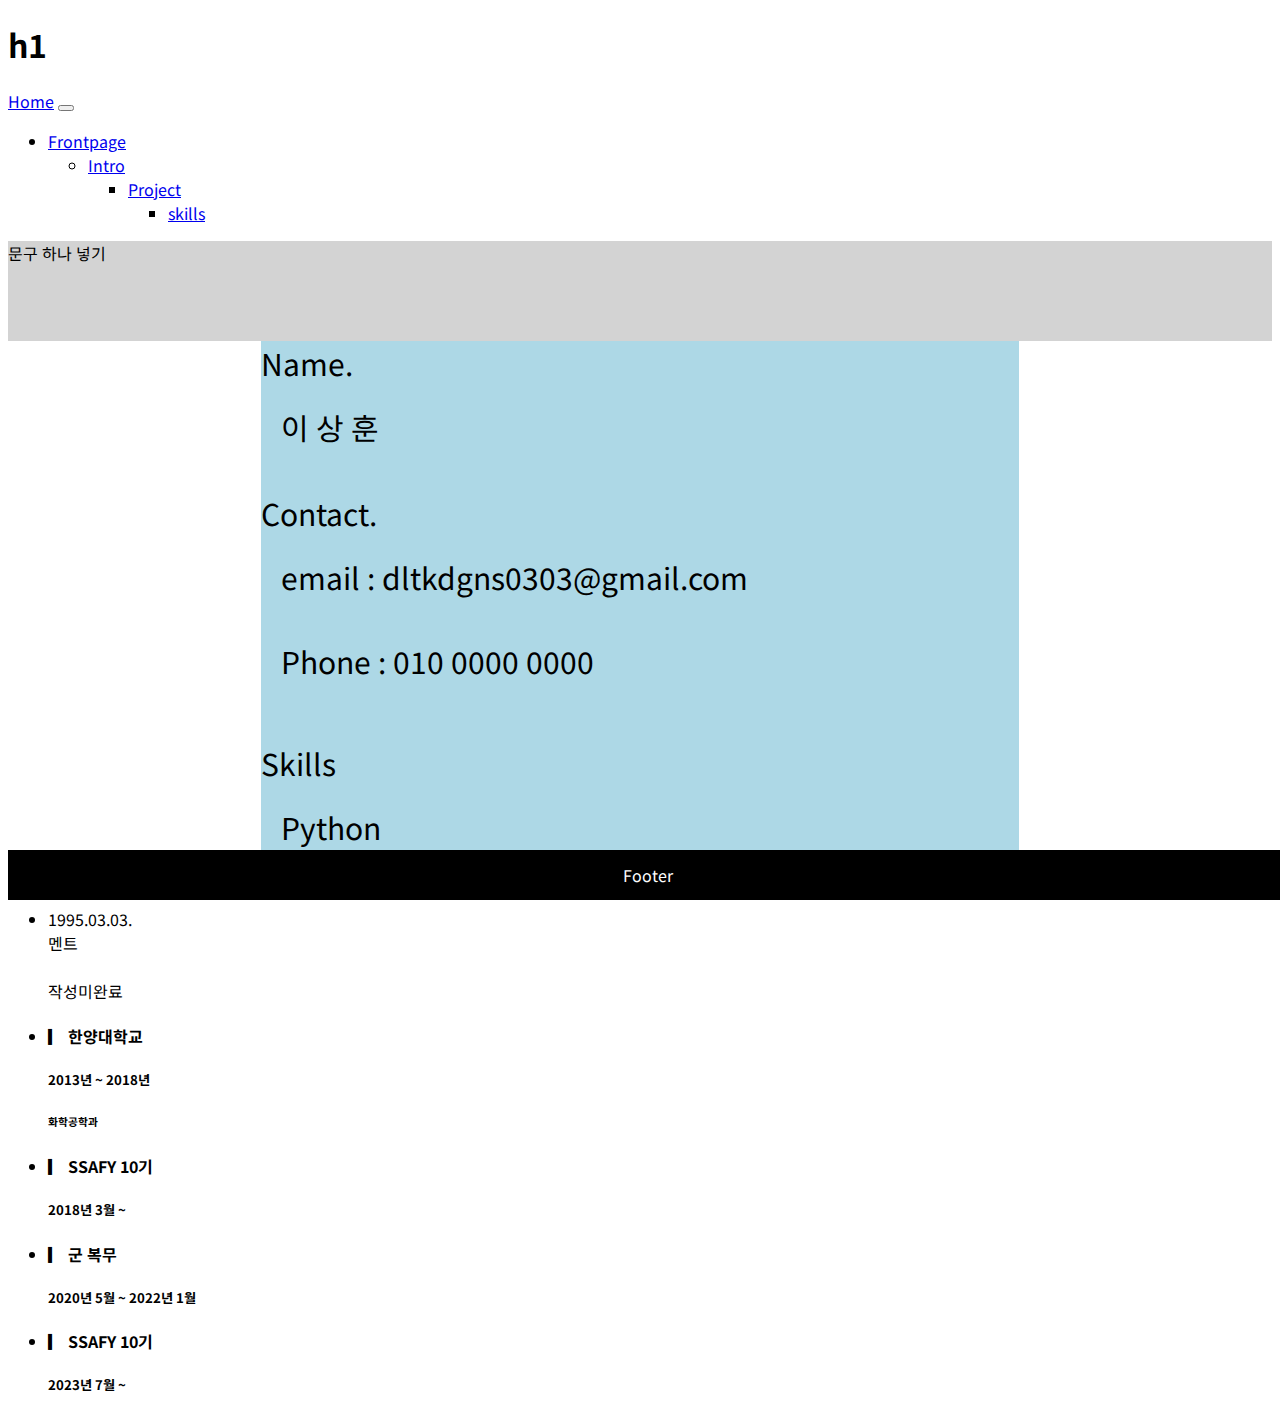
<file: index.html>
<!DOCTYPE html>
<html lang="en">
<head>
  <meta charset="UTF-8">
  <meta name="viewport" content="width=device-width, initial-scale=1.0">
  <!-- Google Font -->
  <link rel="preconnect" href="https://fonts.googleapis.com">
  <link rel="preconnect" href="https://fonts.gstatic.com" crossorigin>
  <link href="https://fonts.googleapis.com/css2?family=Noto+Sans+KR:wght@500&display=swap" rel="stylesheet">
  <!-- 1. Bootstrap 적용 -->
  <link href="https://cdn.jsdelivr.net/npm/bootstrap@5.3.1/dist/css/bootstrap.min.css" rel="stylesheet" integrity="sha384-4bw+/aepP/YC94hEpVNVgiZdgIC5+VKNBQNGCHeKRQN+PtmoHDEXuppvnDJzQIu9" crossorigin="anonymous">
  <link rel="stylesheet" href="./style.css">
  <title>나의 웹 사이트</title>
</head>
<body>
  <h1>h1</h1>
  <nav class="navbar navbar-expand-lg bg-body-tertiary">
    <div class="container-fluid">
      <a class="navbar-brand" href="#">Home</a>
      <button class="navbar-toggler" type="button" data-bs-toggle="collapse" data-bs-target="#navbarSupportedContent" aria-controls="navbarSupportedContent" aria-expanded="false" aria-label="Toggle navigation">
        <span class="navbar-toggler-icon"></span>
      </button>
      <div class="collapse navbar-collapse" id="navbarSupportedContent">
        <ul class="navbar-nav me-auto mb-2 mb-lg-0">
          <li class="nav-item">
            <a class="nav-link" href="#frontpage">Frontpage</a>
          </li>
        <ul class="navbar-nav me-auto mb-2 mb-lg-0">
          <li class="nav-item">
            <a class="nav-link" href="#intro">Intro</a>
          </li>
        <ul class="navbar-nav me-auto mb-2 mb-lg-0">
          <li class="nav-item">
            <a class="nav-link" href="#project">Project</a>
          </li>
        <ul class="navbar-nav me-auto mb-2 mb-lg-0">
          <li class="nav-item">
            <a class="nav-link" href="#skills">skills</a>
          </li>
        </ul>
      </div>
    </div>
  </nav>
 <!-- 메인 콘텐츠 -->
 <main id="frontpage" class="frontpage flx">문구 하나 넣기</main>
 <!-- 자기소개 -->
 <section id="intro" class="intro flx flx_sec">
   <div class="div_right flx">Name.
   <div class="flx_div">이 상 훈</div>
   </div>
 </section>
 <!-- 프로젝트 -->
 <section class="Contact flx flx_sec">
   <div class="div_right flx">Contact.
   <div class="flx_div">email : dltkdgns0303@gmail.com</div>
   <div class="flx_div">Phone : 010 0000 0000</div>
   </div>
 </section>
 <!-- 기술 스택 -->
 <section id="skills" class="skills flx flx_sec">
   <div class="div_right flx">Skills
   <div class="flx_div">Python</div>
   </div>
 </section>
 <!-- 꼬리말 -->
 <footer class="footer">Footer</footer>
  <!-- 반응형 웹 -->
  <!-- bootstrap grid system -->


  <ul class="list-group">
    <li class="list-group-item disabled" aria-disabled="true">
      <div>1995.03.03.</div>
      <div>
         멘트<br><br>작성미완료
    </li>
    <li class="list-group-item">
      <h4 class="Career_works-title__uwkNU">▎ 한양대학교</h4>
      <h5 class="Career_works-period__ayMBF">2013년 ~ 2018년</h5>
      <h6>화학공학과</h6>
    </li>
    <li class="list-group-item">
      <h4>▎ SSAFY 10기</h4>
      <h5>2018년 3월 ~ </h5>
    </li>
    <li class="list-group-item">
      <h4>▎ 군 복무</h4>
      <h5>2020년 5월 ~ 2022년 1월</h5>
    </li>
    <li class="list-group-item">
      <h4>▎ SSAFY 10기</h4>
      <h5>2023년 7월 ~ </h5>
    </li>
  </ul>


  <!-- <article class="Career_Career__w0U0z" id="career">
    <div id="history" class="Career_content__6_8pM">
       <div class="SectionTitle_SectionTitle__aqV31">
          <div class="SectionTitle_text__O7xJQ" style="color:#000000;border-bottom-color:#000000">HISTORY</div>
          <div class="SectionTitle_link-wrapper__VI81N"><img class="SectionTitle_link__WH0x2" src="./CDG&#39;s Portfolio_files/black-link.png" alt=""></div>
       </div>
       <div class="Career_companies__zP9qN">
          <div class="Career_company__I_V_1">
             <div class="Career_logo-container__otW3c">
                <div class="Career_logo-wrapper__IRmTo"><img class="Career_logo__WgFXr" src="./CDG&#39;s Portfolio_files/opengallery.png" alt=""></div>
             </div>
             <div class="Career_info__M8b0w">
                <div class="Career_period__SLQR_">1995.03.03.</div>
                <div class="Career_description__iZPxT">
                   멘트<br><br>작성미완료
                <ul class="Career_works__deS2P">
                   <h4 class="Career_works-title__uwkNU">▎ 한양대학교</h4>
                   <h5 class="Career_works-period__ayMBF">2013년 ~ 2018년</h5>
                   <li>화학공학과</li>
                   <h4 class="Career_works-title__uwkNU">▎ SSAFY 10기</h4>
                   <h5 class="Career_works-period__ayMBF">2023년 7월 ~ </h5> -->
                   <!-- <li>삼성이 주관하고 고용노동부가 후원하며, 아이들과 미래재단이 함께하는</li>
                   <li>삼성 청년 SW아카데미(SSAFY)10기 수료 </li>
                   <li>파이썬, 알고리즘 교육, 팀프로젝트 등 교육 진행</li> -->
                <!-- </ul>
             </div>
          </div>
       </div>
    </div>
 </article> -->

  <script src="https://cdn.jsdelivr.net/npm/bootstrap@5.3.1/dist/js/bootstrap.bundle.min.js" integrity="sha384-HwwvtgBNo3bZJJLYd8oVXjrBZt8cqVSpeBNS5n7C8IVInixGAoxmnlMuBnhbgrkm" crossorigin="anonymous"></script>
</body>
</html>
</file>
<file: style.css>
* {
  font-family: 'Noto Sans KR', sans-serif;
}

.flx {
  display: flex;

}

.flx_sec {
  font-size: 30px;
  margin-left: 20%;
  margin-right: 20%;
}
.flx_div {
  /* flex-direction: row; */
  /* align-content: end; */
  width: 100%;
  margin: 20px;
}

.div_right {
  flex-direction: column;
}

.frontpage {
  height: 100px;
  background-color: lightgray;
}

.intro {
  height: 150px;
  background-color: lightblue;
}

.Contact {
  height: 250px;
  /* background-color: greenyellow; */
  background-color: lightblue;
}

.skills {
  height: 150px;
  /* background-color: burlywood; */
  background-color: lightblue;
}

.footer {
  height: 50px;
  background-color: black;
  color: white;
  position: fixed;
  bottom: 0;
  width: 100%;
  display: flex;
  justify-content: center;
  align-items: center;
}

/* 1. not 클래스를 기본적으로 보이지 않도록 설정 */
/* .not_provide {
  display: none;
}

470 아ㅏㅏ래 쟤만 보이도록
@media (max-width: 600px) {
  main,
  section,
  nav,
  footer {
    display: none;
  }
  .not_provide {
    display: block;
}
} */
</file>
